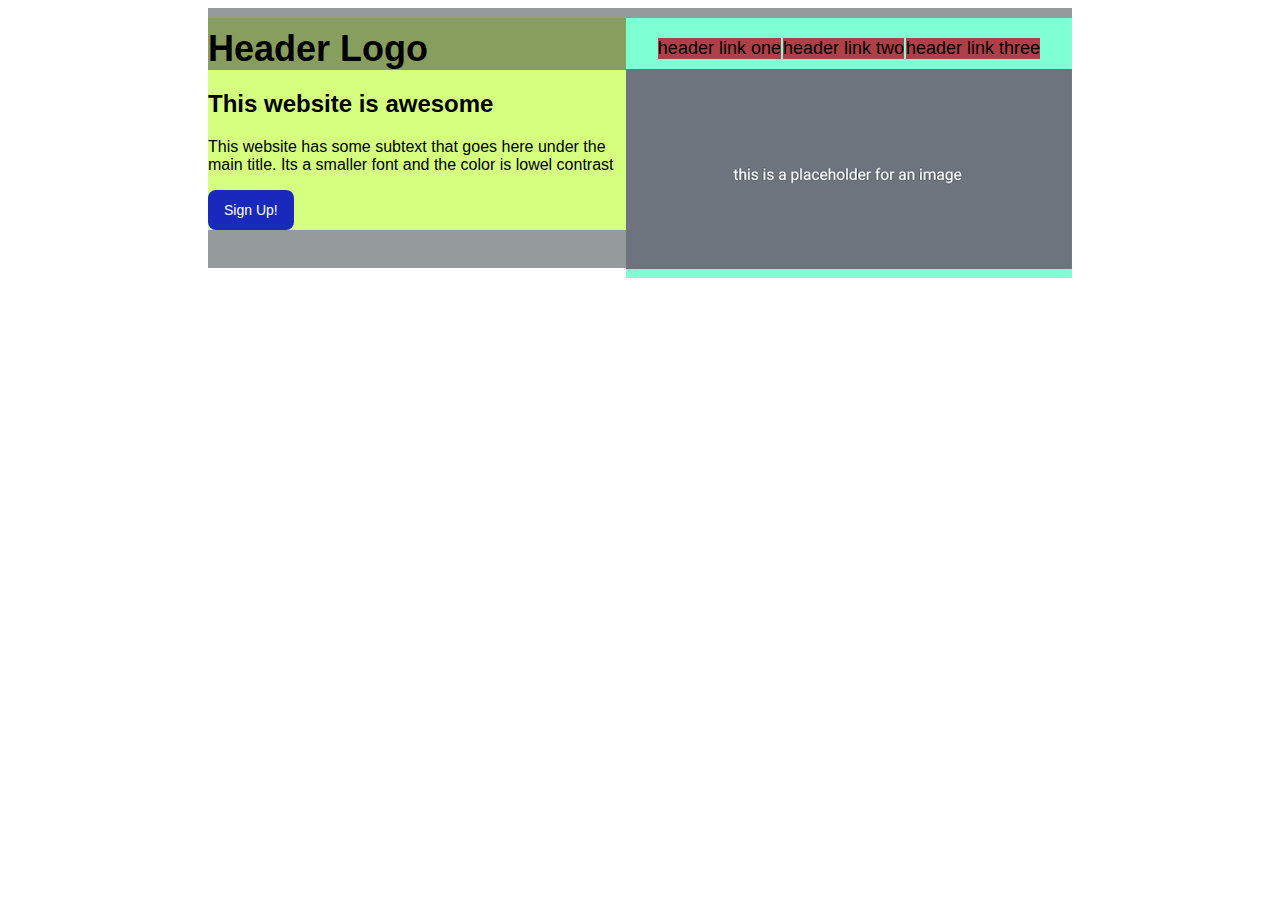
<file: index.html>
<!DOCTYPE html>
<html lang="en">
<head>
    <meta charset="UTF-8">
    <meta http-equiv="X-UA-Compatible" content="IE=edge">
    <meta name="viewport" content="width=device-width, initial-scale=1.0">
    <title>Learning web page project</title>
    <link rel="stylesheet" href="styles.css">
</head>
<body>
    <div class="workingArea">
        <div class="firstBlockPanel">
            <div class="firstBlockLeftPanel"> 
                <div class="firstBlockPanel Logo">
                    <span>Header Logo</span>
                </div>
                <div class="firstBlockLeftPanel_mainPanel">
                    <div class="firstBlockLeftPanel_mainPanel Text">
                        <h2>This website is awesome</h2>
                        <p>This website has some subtext that goes here under the main title. Its a smaller font and the color is lowel contrast</p>
                    </div>
                    <div class="firstBlockLeftPanel_mainPanel Button">
                        <button class="button-1" role="button">Sign Up!</button>
                    </div>
                </div>
            </div>
            <div class="firstBlockRightPanel"> 
                <div class="firstBlockRightPanel_topPanel">
                    <div class="firstBlockRightPanel_topPanel Links">
                        <div class="firstBlockRightPanel_topPanel Link">
                            <p>header link one</p>
                            </div>
                        <div class="firstBlockRightPanel_topPanel Link">
                            <p>header link two</p>
                            </div>
                        <div class="firstBlockRightPanel_topPanel Link">
                            <p>header link three</p>
                            </div>
                    </div>
                </div>
                <div class="firstBlockRightPanel_mainPanel">
                    <img src="Images/this is a placeholder for an image.png" alt="this is a placeholder for an image">
                </div>
            </div>
            <div class="secondBlockPanel">

            </div>
        </div>
    </div>
</body>
</html>
</file>
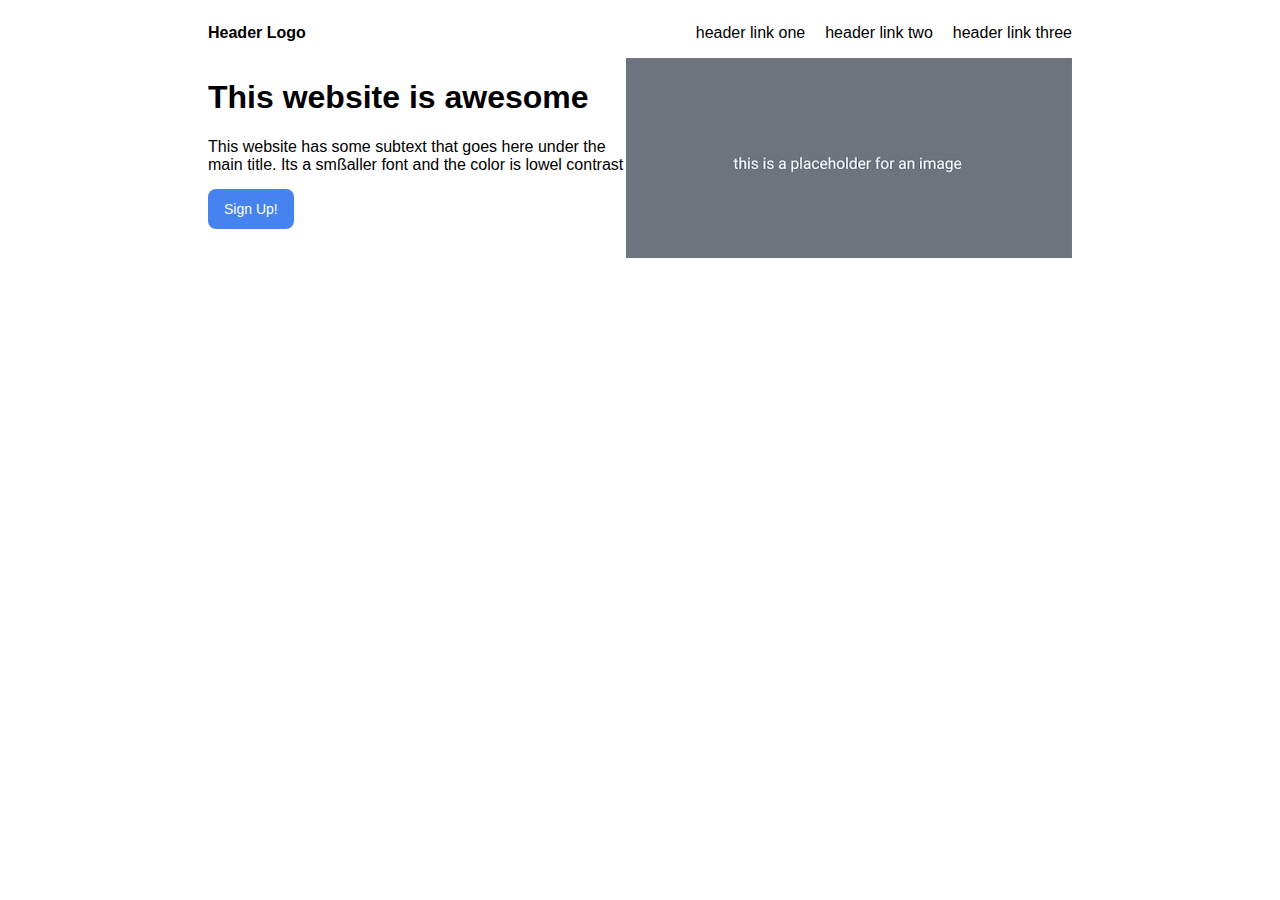
<file: copypaste.html>
<!DOCTYPE html>
<html lang="en">

<head>
    <meta charset="UTF-8">
    <meta http-equiv="X-UA-Compatible" content="IE=edge">
    <meta name="viewport" content="width=device-width, initial-scale=1.0">
    <title>Learning web page project</title>
    <link rel="stylesheet" href="styles-copy.css">
</head>

<body>
    <div class="content">
        <div class="workingArea">
            <div class="horizontalBlock">
                <div class="inline_half-panel">
                    <div class="inline_panel">
                        <div class="HeaderLogo">
                            <div class="content">
                                <span>Header Logo</span>
                            </div>
                        </div>
                    </div>
                </div>
                <div class="inline_half-panel">
                    <div class="inline_panel">
                        <div class="HeaderLinks">
                            <p>header link one</p>
                            <p>header link two</p>
                            <p>header link three</p>
                        </div>
                    </div>
                </div>
            </div>
            <div class="horizontalBlock">
                <div class="inline_full-panel">
                    <div class="inline_panel">
                        <div class="column_panel">
                            <h1>This website is awesome</h3>
                                <div class="multiline">
                                    This website has some subtext that goes here under the
                                    main title. Its a smßaller font and the color is lowel
                                    contrast</div>
                                <div class="firstBlockLeftPanel_mainPanel Button">
                                    <button class="button-1" role="button">Sign Up!</button>
                                </div>
                        </div>
                    </div>
                    <div class="inline_panel">
                        <div class="contained_column_panel">
                            <div class="Block_1_RightPanel">
                                <img src="Images/this is a placeholder for an image.png"
                                    alt="This is a placeholder for an image">
                            </div>
                        </div>
                    </div>
                </div>
            </div>
        </div>
    </div>
</body>

</html>
</file>
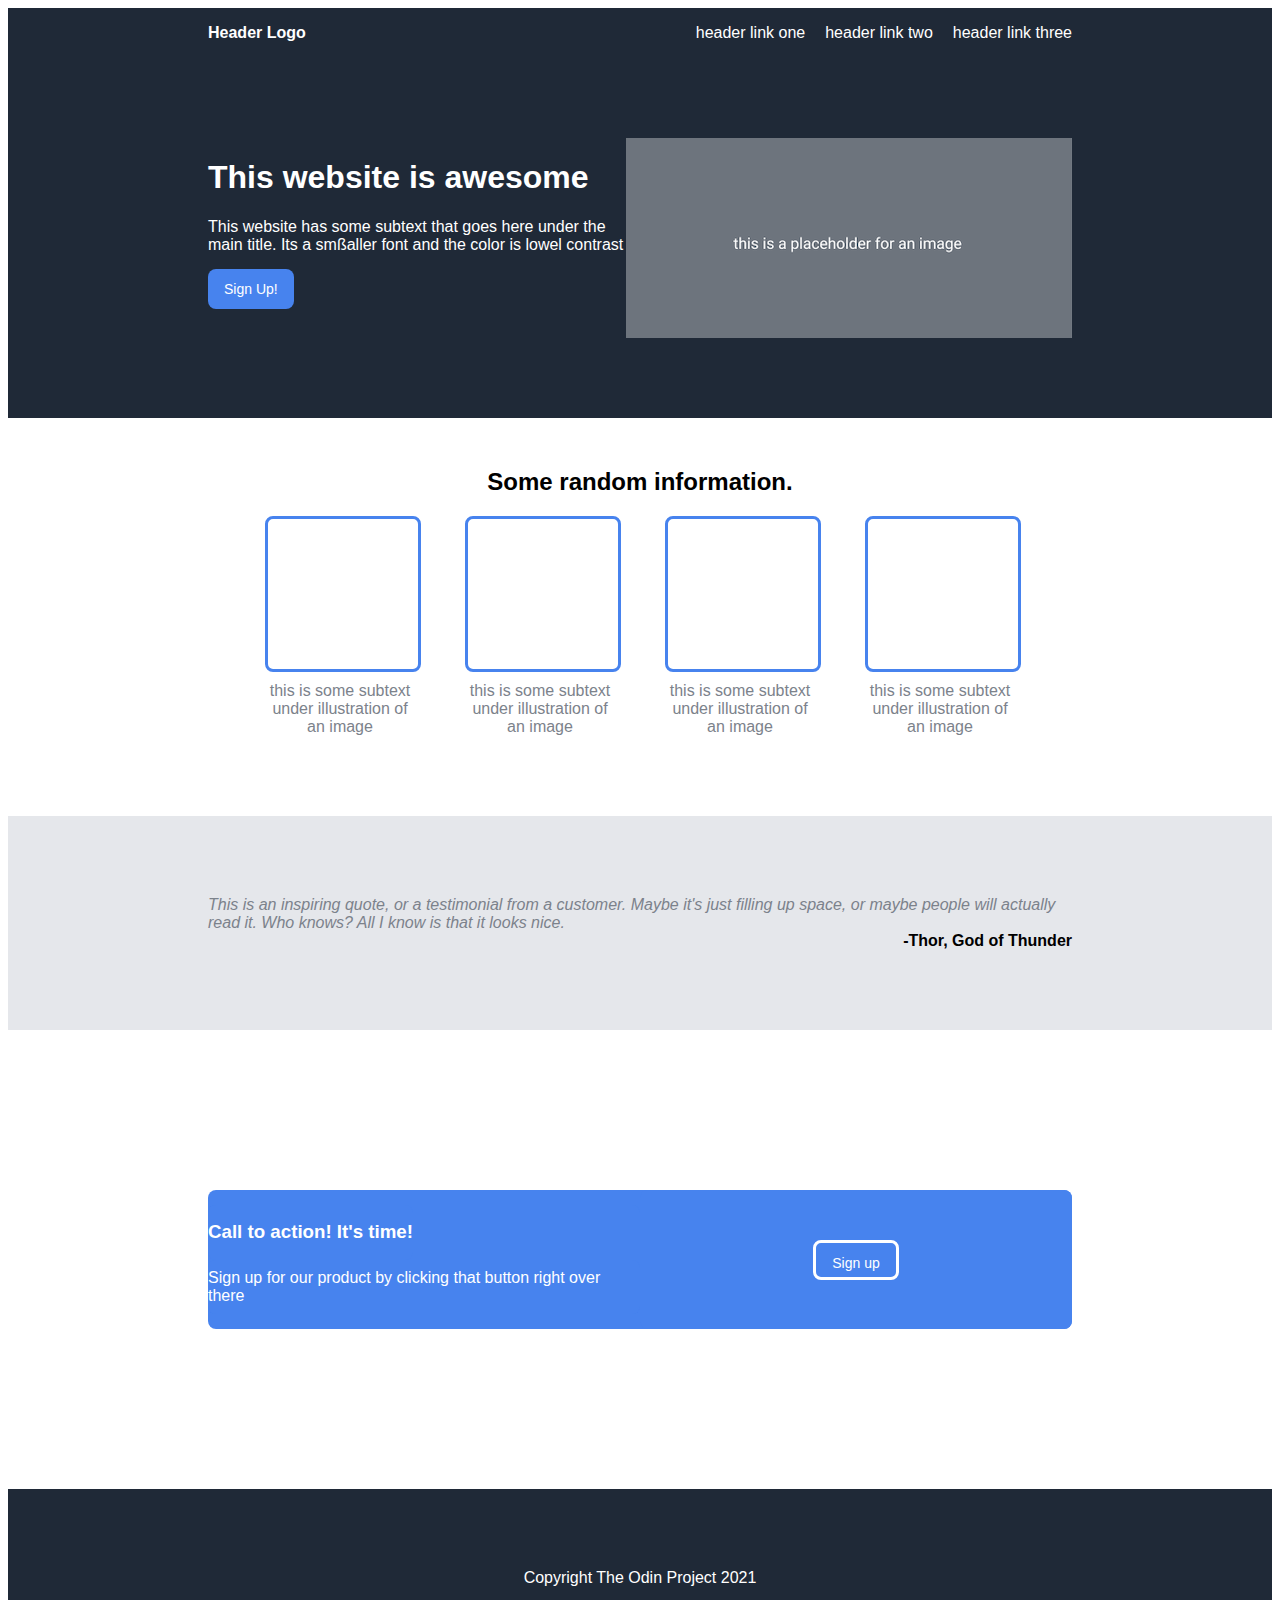
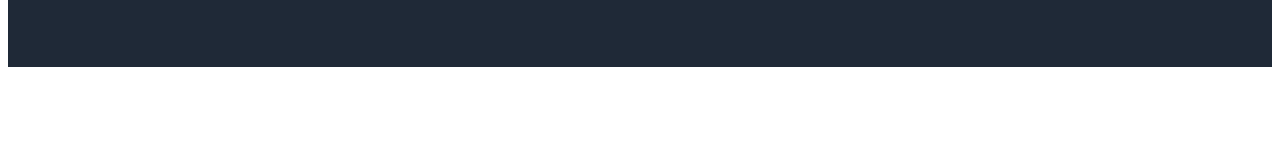
<file: index copy.html>
<!DOCTYPE html>
<html lang="en">

<head>
    <meta charset="UTF-8">
    <meta http-equiv="X-UA-Compatible" content="IE=edge">
    <meta name="viewport" content="width=device-width, initial-scale=1.0">
    <title>Learning web page project</title>
    <link rel="stylesheet" href="styles-copy.css">
</head>

<body>
    <div class="content">
        <div class="backgroundArea">
            <div class="verticalBlock first">
                <div class="workingArea">
                    <div class="horizontalBlock">
                        <div class="inline_half-panel">
                            <div class="inline_panel">
                                <div class="HeaderLogo">
                                    <div class="content">
                                        <span>Header Logo</span>
                                    </div>
                                </div>
                            </div>
                        </div>
                        <div class="inline_half-panel">
                            <div class="inline_panel">
                                <div class="HeaderLinks">
                                    <p>header link one</p>
                                    <p>header link two</p>
                                    <p>header link three</p>
                                </div>
                            </div>
                        </div>
                    </div>
                    <div class="fixedHorizontalBlock secondBlock">
                        <div class="inline_panel">
                            <div class="column_panel">
                                <h1>This website is awesome</h3>
                                    <div class="multiline">
                                        This website has some subtext that goes here under the
                                        main title. Its a smßaller font and the color is lowel
                                        contrast</div>
                                    <div class="firstBlockLeftPanel_mainPanel Button">
                                        <button class="button-1" role="button">Sign Up!</button>
                                    </div>
                            </div>
                        </div>
                        <div class="inline_panel">
                            <img src="Images/this is a placeholder for an image.png"
                                alt="This is a placeholder for an image">
                        </div>
                    </div>
                </div>
            </div>
            <div class="verticalBlock second">
                <div class="workingArea">
                    <div class="inline_panel center">
                        <h2>Some random information.</h2>
                    </div>
                    <div class="inline_panel center">
                        <div class="imageWithDescription">
                            <div class="imageBox">
                                <div></div>
                            </div>
                            <div class="boxDescriptionText">
                                <div class="boxDescriptionText multiline">
                                    this is some subtext
                                    under illustration
                                    of an image</div>
                            </div>
                        </div>
                        <div class="imageWithDescription">
                            <div class="imageBox">
                                <div></div>
                            </div>
                            <div class="boxDescriptionText">
                                <div class="boxDescriptionText multiline">
                                    this is some subtext
                                    under illustration
                                    of an image</div>
                            </div>
                        </div>
                        <div class="imageWithDescription">
                            <div class="imageBox">
                                <div></div>
                            </div>
                            <div class="boxDescriptionText">
                                <div class="boxDescriptionText multiline">
                                    this is some subtext
                                    under illustration
                                    of an image</div>
                            </div>
                        </div>
                        <div class="imageWithDescription">
                            <div class="imageBox">
                                <div></div>
                            </div>
                            <div class="boxDescriptionText">
                                <div class="boxDescriptionText multiline">
                                    this is some subtext
                                    under illustration
                                    of an image</div>
                            </div>
                        </div>
                    </div>
                </div>
            </div>
            <div class="verticalBlock third">
                <div class="workingArea margin80TopBottom">
                    <div class="inline_panel center">
                        <div class="quoteText">
                            This is an inspiring quote, or a testimonial from a customer. Maybe it's just filling up space, or maybe people will actually read it. Who knows? All I know is that it looks nice.
                        </div>
                    </div>
                    <div class="inline_panel center">
                        <div class="quoteAuthorText">
                            -Thor, God of Thunder
                        </div>
                    </div>
                </div>
            </div>
            <div class="verticalBlock fourth">
                <div class="workingArea margin80TopBottom">
                    <div class="inline_panel center">
                        <div class="blueBox">
                            <div class="blueBox textContainer">
                                <div class="blueBox text">
                                    <div class="blueBox text header">
                                        <h3>Call to action! It's time!</h3>
                                    </div>
                                    <div class="blueBox text text">
                                        Sign up for our product by clicking that button right over there
                                    </div>
                                </div>
                            </div>
                            <div class="blueBox buttonContainer">
                                <div class="button-1-onBlue">
                                    Sign up
                                </div>
                            </div>
                        </div>
                    </div>
                </div>
            </div>
            <div class="verticalBlock fifth">
                <div class="workingArea margin80TopBottom">
                    <div class="inline_panel center">
                        <div>
                            Copyright The Odin Project 2021
                        </div>
                    </div>
                </div>
            </div>
        </div>
    </div>
    </div>
</body>

</html>
</file>
<file: styles.css>
code
.body{
  
}

.workingArea {
  /* font-size: 36; */
  /* color: #1100ff; */

  margin-left: 200px;
  margin-right: 200px;
  /* margin: 1px; */
  font-family: Arial, "Helvetica Neue", Helvetica, sans-serif;
  background-color:rgba(223, 238, 238, 0.507);
}

.firstBlockPanel {
    /* font-size: 36; */
    /* color: #1100ff; */

    display: flex;
    flex-direction: row;
    justify-content: space-evenly;
    align-items: flex-start;

    margin: 0;
    height: 250px;
    /* margin: 1px; */
    padding-top: 10px;
    background-color:rgba(61, 63, 63, 0.507);
  }

  .firstBlockLeftPanel{
    /* flex on this */
    flex: 1;
    /* flex on children of this */
    display: flex;
    flex-direction: column;
    justify-content: flex-start;
    /* colors properties */
    background-color: rgb(212, 255, 127);
  }
  .firstBlockPanel.Logo{
    display: flex;
    justify-content: flex-start;
    flex: none;
    margin:0px;
    height: min-content;
  }
  .firstBlockPanel.Logo span{
    flex: none;
    font-size: 36px;
    font-weight: bold;
  }
  .firstBlockLeftPanel_mainPanel{
    height: max-content;
    flex: 1;
    flex-direction: column;
  }
  .firstBlockLeftPanel_mainPanel.Text{

  }
  .firstBlockLeftPanel_mainPanel.Button{
  }

  .firstBlockRightPanel{
    /* flex on this */
    flex: 1; /* shares 1:1 with other children */
    /* flex on children of this */
    display: flex;
    flex-direction: column;
    justify-content: space-evenly;

    /* size properties */
    margin: 0;
    height: 250px;
    padding-top: 10px;
    /* colors properties */
    background-color: aquamarine;
  }
  .firstBlockRightPanel_topPanel{
    /* flex on this */
    flex: none;

    /* flex on children of this */
    justify-content: center;
    display: flex; /* Enables flex for all children. */
    flex-direction: row;

    /* size properties */
    height: min-content;
    margin:0px;
  }
  .firstBlockRightPanel_topPanel.Links{
    /* flex on this */
    flex: none;

    background-color: aquamarine;
    display: flex;
    flex-direction: row;
    justify-content: center;

    /* size properties */
    height: min-content;
    margin:0px;

    /* text properties */
    font-size: 18px;
  }
  .firstBlockRightPanel_topPanel.Link p{
    flex: 1;
    height: min-content;

    background-color:rgb(175, 64, 71);
    /* flex-grow: 1; */
    margin:1px;
  }
  .firstBlockRightPanel_mainPanel img{
    /* flex on this */
    flex: 1;

    /* flex on children of this */
    justify-content: center;
    display: flex; /* Enables flex for all children. */
    flex-direction: row;
    /* flex: 1 1 0%; */

  }

  .button-1 {
    background-color: #1929bc;
    border-radius: 8px;
    border-style: none;
    box-sizing: border-box;
    color: #FFFFFF;
    cursor: pointer;
    display: inline-block;
    font-family: "Haas Grot Text R Web", "Helvetica Neue", Helvetica, Arial, sans-serif;
    font-size: 14px;
    font-weight: 500;
    height: 40px;
    line-height: 20px;
    list-style: none;
    margin: 0;
    outline: none;
    padding: 10px 16px;
    position: relative;
    text-align: center;
    text-decoration: none;
    transition: color 100ms;
    vertical-align: baseline;
    user-select: none;
    -webkit-user-select: none;
    touch-action: manipulation;
  }
  
  .button-1:hover,
  .button-1:focus {
    background-color: #384af1;
  }
</file>
<file: styles-copy.css>
/*
- Settings 
- Tools 
- Generic (Blocks) - 
- Elements 
- Objects
- Components
- Utilities
*/

.content {
  font-family: Arial, "Helvetica Neue", Helvetica, sans-serif;
}
.multiline {
  inline-size: 100%;
  /* white-space: pre-wrap; */
}

.workingArea {
  /*
  Main working area settings
  */
  /* Sizes and margins */
  margin-left: 200px;
  margin-right: 200px;
  /* Flex on children*/
  display: flex;
  flex-direction: column;
  justify-content: flex-start;
  align-items: stretch;
  /* Color */
  /* background-color: rgba(223, 238, 238, 0.507); */
}
.workingArea.margin80TopBottom{
  margin-top: 80px;
  margin-bottom: 80px;
}

.horizontalBlock {
  /*
  Horizontal block settings
  */
  /* Sizes and margins */

  /* Flex on children*/
  display: flex;
  flex-direction: row;
  justify-content: flex-start;
  align-items: flex-start;
  align-content: flex-start;
    /* Flex on this*/
    flex: 1;
  /* Color */
  /* background-color: rgba(146, 250, 250, 0.507); */
}
.verticalBlock.first{
  /*
  Block settings
  */
  /* Sizes and margins */

  /* Flex on children*/
  display: flex;
  flex-direction: column;
  justify-content: flex-start;
  align-items: stretch;
  align-content: flex-start;
  /* Color */
  background-color: #1F2937;
  color: white;
}
.verticalBlock.second{
  /*
  Horizontal block settings
  */
  /* Sizes and margins */
  margin-top: 30px;
  margin-bottom: 80px;
  /* Flex on children*/
  display: flex;
  flex-direction: column;
  justify-content: flex-start;
  align-items: stretch;
  align-content: flex-start;
  /* Color */
  background-color: rgb(255, 255, 255);
}
.verticalBlock.third{
  /*
  Horizontal block settings
  */
  /* Sizes and margins */
  margin-top: 15px;
  margin-bottom: 80px;
  /* Flex on children*/
  display: flex;
  flex-direction: column;
  justify-content: flex-start;
  align-items: stretch;
  align-content: flex-start;
  /* Color */
  background-color: rgb(229, 231, 235);
}
.verticalBlock.fourth{
  /*
  Horizontal block settings
  */
  /* Sizes and margins */
  margin-top: 15px;
  margin-bottom: 80px;
  /* Flex on children*/
  display: flex;
  flex-direction: column;
  justify-content: flex-start;
  align-items: stretch;
  align-content: flex-start;
  /* Color */
  background-color: rgb(255, 255, 255);
}
.verticalBlock.fifth{
  /*
  Horizontal block settings
  */
  /* Sizes and margins */
  margin-top: 15px;
  margin-bottom: 80px;
  /* Flex on children*/
  display: flex;
  flex-direction: column;
  justify-content: flex-start;
  align-items: stretch;
  align-content: flex-start;
  /* Color */
  background-color: #1F2937;
  color: white;
}
.fixedHorizontalBlock {
  /*
  Horizontal block settings
  */
  /* Sizes and margins */

  /* Flex on children*/
  display: flex;
  flex-direction: row;
  justify-content: flex-start;
  align-items: stretch;
  align-content: flex-start;
  /* Color */
  /* background-color: rgba(146, 250, 250, 0.507); */
}
.fixedHorizontalBlock.secondBlock{
  /*
  Horizontal block settings
  */
  /* Sizes and margins */

  /* Flex on children*/
  display: flex;
  flex-direction: row;

  /* max-height: 500px; */
  height: 100%;
  max-height: 200px;
  margin-top: 80px;
  margin-bottom: 80px;

  /* Color */
  /* background-color: rgba(146, 250, 250, 0.507); */
}

.inline_panel {
  /*
  Inline panel settings
  */
  /* Sizes and margins */
  min-height: 50px;

  /* Flex on children*/
  display: flex;
  flex-direction: row;



  /* Flex on this*/
  flex: 1;
  /* Color */
  /* background-color: rgba(50, 144, 144, 0.507); */
}
.inline_panel img{
  height: 100%;
  min-height: 50px;
  max-height: 500px;
}
.inline_panel.center {
  /*
  Inline panel settings
  */
  /* Sizes and margins */
  min-height: 10px;
  /* Flex on children*/
  display: flex;
  flex-direction: row;

  justify-content: center;
  align-content: center;
  gap: 50px;
  /* Flex on this*/

  flex: 1;
  /* Color */
  /* background-color: rgba(50, 144, 144, 0.507); */
}
.column_panel {
  /*
  Inline panel settings
  */
  /* Sizes and margins */
  min-height: 50px;
  /* max-height: 300px; */
  height: 100%;
  /* Flex on children*/
  display: flex;
  flex-direction: column;
  justify-content: flex-start;

  /* Flex on this*/
  flex: 1;
  /* Color */
  /* background-color: rgba(25, 240, 240, 0.507); */
}
.contained_column_panel{
  /*
  Contained inline panel settings
  */
  /* Sizes and margins */
  min-height: 50px;
  /* width: max-content;
  block-size: min-content;
  align-self: start; */
  max-height:fit-content;
  /* Flex on children*/
  /* display: flex;
  align-items: stretch;
  flex-direction: column; */
  /* Flex on this*/
  flex:1;
  /* Color */
  /* background-color: rgba(70, 77, 77, 0.507); */

}

.inline_half-panel {
  /*
  Inline panel settings
  */
  /* Sizes and margins */

  /* Flex on children*/
  display: flex;
  flex-direction: row;
  align-items: stretch;
  /* Flex on this*/
  flex: 1;
  /* Color */
  /* background-color: rgba(210, 16, 16, 0.507); */
}

.inline_full-panel {
  /*
  Inline panel settings
  */
  /* Sizes and margins */
  max-height: fit-content;
  /* Flex on children*/
  display: flex;
  flex-direction: row;
  align-items: stretch;
  
  /* Flex on this*/
  flex: 1;
  /* Color */
  /* background-color: rgba(50, 144, 144, 0.507); */
}

.HeaderLogo {
  /*
  HeaderLogo specific settings
  */
  /* Sizes and margins */
  max-height: 50px;
  /* Flex on children*/
  display: flex;
  flex-direction: row;
  justify-content: flex-start;
  align-items: center;
  /* Flex on this*/
  flex: 1;
  /* Font */
  font-weight: bold;
  /* Color */
  /* background-color: rgba(60, 174, 49, 0.507) */
}

.HeaderLinks {
  /*HeaderLinks specific settings*/
  /* Sizes and margins */
  max-height: 50px;
  /* Flex on children*/
  display: flex;
  flex-direction: row;
  justify-content: flex-end;
  /* Flex on this*/
  flex: 1;
  /* Color */
  /* background-color: rgba(110, 22, 217, 0.507) */
}

.HeaderLinks p {
  /* Sizes and margins */
  margin-left: 20px;
}

.Block_1_RightPanel {
  /* width: fit-content;
  max-height: fit-content;
    /* Flex on children*/
    /* display: flex; */
    /* align-content: center;
    align-items: stretch;
    justify-content: space-evenly; */
    /* object-fit: fill; */
    display: block;

    width: auto;
    height: auto;
    /* object-fit: fill; */
    /* flex-direction: column; */
    /* Flex on this*/
    /* flex: 1;  */
    /* background-color: rgba(18, 135, 55, 0.507); */
}
.inline_panel img {


  height:auto;
  width:auto;


  flex: 1;


}
.imageWithDescription{
  /*
  Block settings
  */
  /* Sizes and margins */

  /* Flex on children*/
  display: flex;

  flex-direction: column;
  justify-content: center;
  width:100%;
  max-width: 150px;
  /* ; For max-width to work correctly, your element first needs a certain width. Use 100% to achieve what you want.  */
  align-content: center;
  gap: 10px;
  /* Color */
  /* color: white; */

}
.imageBox{
    width: 300px;
    border-color: rgb(71, 131, 238);
    border-style: solid;
    border-radius: 8px;
    /* border-width: thin; */
    height:150px;
    width:150px;

    
    border-width: medium;
    /* border-width: thick; */

}
.boxDescriptionText{
color: rgb(124, 130, 139);
text-align: center;
}
.boxDescriptionText.multiline div{
  inline-size: 100%;
}

.blueBox{
  /*
  Inline panel settings
  */
  /* Sizes and margins */

  /* max-height: 300px; */

  /* Flex on children*/
  display: flex;
  flex-direction: row;
  justify-content: center;
  align-items: stretch;
  /* max-height:fit-content;
  height: 100%;
  width: 100%; */
  border-radius: 8px;
  /* Flex on this*/
  flex: 1;
  /* Color */
  background-color: rgb(71, 131, 238);
}
.blueBox.textContainer{
  /* Flex on children*/
  display: flex;
  flex-direction: column;
  justify-content: center;
  align-items: center;
  min-height: 50px;
  /* Flex on this*/
  flex: 1;
  color: rgb(255, 255, 255);
  margin-top: 15px;
  margin-bottom: 15px;
}
.blueBox.text{
  /* Flex on children*/
  display: flex;
  flex-direction: column;
  justify-content: center;
  align-items: flex-start;
  min-height: 50px;
  /* Flex on this*/
  flex: 1;
  color: rgb(255, 255, 255);

}
.blueBox.buttonContainer{
    /* Flex on children*/
    display: flex;
    /* flex-direction: row;
    flex-wrap: wrap;
    justify-content: center;
    align-items: stretch; */

    flex-direction: column;
    justify-content: center;
    align-content: center;
    align-items: center;
    flex-wrap: wrap;
    /* align-self: stretch; */
    /* Sizes and margins */
    min-height: 50px;
    /* max-height: 300px; */
  flex: 1;
}

.blueBox.text.header{
    /* Flex on this*/
    flex: 1;
}
.blueBox.text.text{
    /* Flex on this*/
    flex: 1;
}

.quoteText{
  color: rgb(124, 130, 139);
  text-align: left;
  inline-size: 100%;
  font-style: italic;
}
.quoteAuthorText{
  color: black;
  text-align: right;
  font-weight: bold;
  inline-size: 100%;
}





.firstBlockLeftPanel_mainPanel.Button{
  flex:1;
}
.button-1 {
  background-color:  rgb(71, 131, 238);
  border-radius: 8px;
  border-style: none;
  box-sizing: border-box;
  color: #FFFFFF;
  cursor: pointer;
  display: inline-block;
  font-family: "Haas Grot Text R Web", "Helvetica Neue", Helvetica, Arial, sans-serif;
  font-size: 14px;
  font-weight: 500;
  height: 40px;
  line-height: 20px;
  list-style: none;
  margin: 0;
  outline: none;
  padding: 10px 16px;
  position: relative;
  text-align: center;
  text-decoration: none;
  transition: color 100ms;
  vertical-align: baseline;
  user-select: none;
  -webkit-user-select: none;
  touch-action: manipulation;
    /* Sizes and margins */
    margin-top: 15px;
}
.button-1-onBlue {
  background-color:  rgb(71, 131, 238);
  border-color: rgb(255, 255, 255);
  border-style: solid;
  border-radius: 8px;
  border-width: medium;
  box-sizing: border-box;
  color: #FFFFFF;
  cursor: pointer;
  display: inline-block;
  font-family: "Haas Grot Text R Web", "Helvetica Neue", Helvetica, Arial, sans-serif;
  font-size: 14px;
  font-weight: 500;
  height: 40px;
  line-height: 20px;
  list-style: none;
  margin: 0;
  outline: none;
  padding: 10px 16px;
  position: relative;
  text-align: center;
  text-decoration: none;
  transition: color 100ms;
  vertical-align: baseline;
  user-select: none;
  -webkit-user-select: none;
  touch-action: manipulation;

}

.button-1:hover,
.button-1:focus {
  background-color: #384af1;
}
</file>
